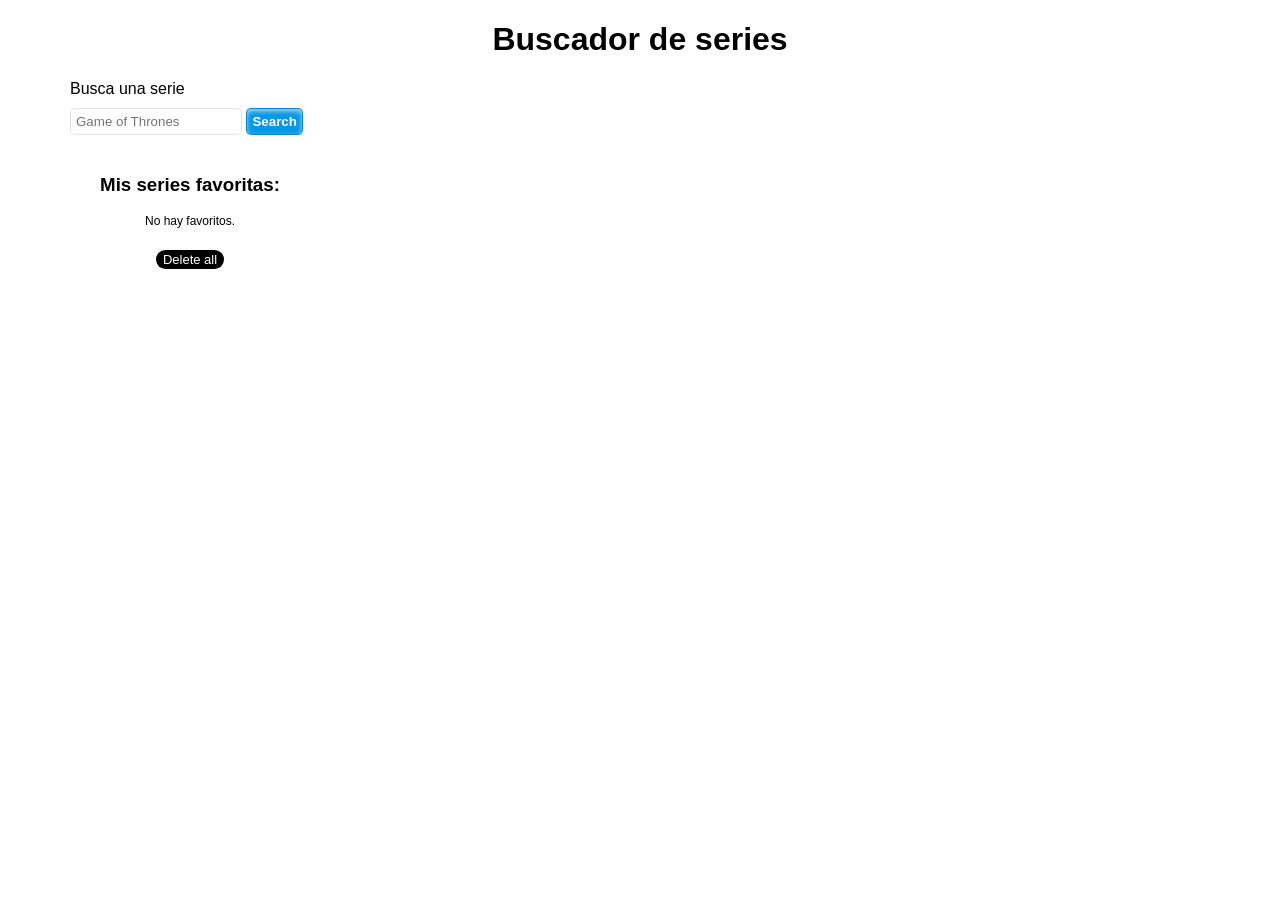
<file: docs/index.html>
<!DOCTYPE html>
<html lang="es">
    
    <head>
        <meta charset="UTF-8">
        <meta name="viewport" content="width=device-width, initial-scale=1.0">
        <title>Buscador de Series</title>
        <link rel="stylesheet" href="assets/css/main.css">
    </head>
    
    <body>
         <h1 class="page-title">Buscador de series</h1>

        <main class="container">
            <section class="form-container">
                <label for="TVshow" class="form-label">Busca una serie</label>
                <input type="text" name="TVshow" id="TVshow" placeholder="Game of Thrones">
                <button type="button" class="button">Search</button>
            </section>
            <section class="favs-container">
                 <h3 class="fav-text">Mis series favoritas:</h3>

                <ul class="favs"></ul>
                <button type="button" class="button__delete--all">Delete all</button>
            </section>
            <section class="results-container">
                <ul class="results"></ul>
            </section>
        </main>
        <script src="assets/js/main.js"></script>
    </body>

</html>
</file>
<file: docs/assets/css/main.css>
.button {padding: 5px;background-color: #0297ea;color: #fff;border: 1px solid rgba(0,0,0,0.1);border-radius: 5px;-webkit-box-shadow: inset 0 2px 5px #c9d3e2;box-shadow: inset 0 2px 5px #c9d3e2;font-weight: bold;}.delete {height: 20px;width: 20px;margin: 10px;font-size: 10px;text-align: center;background-color: #000;color: #fff;border: none;border-radius: 50%;}.button__delete--all {position: relative;padding: 2px 7px;margin: 10px;font-size: 13px;text-align: center;background-color: #000;color: #fff;border: none;border-radius: 10px;}body {height: 100vh;margin: 0;}.page-title {font-family: "Lucida Sans Unicode","Lucida Grande",sans-serif;text-align: center;}.container {margin: 0 auto;max-width: 1200px;font-family: "Lucida Sans Unicode","Lucida Grande",sans-serif;font-weight: bold;display: grid;grid-template-columns: 300px 1fr;grid-template-rows: 75px 1fr;grid-template-areas: 'form results' 'fav results';}.form-container {grid-area: form;padding: 0px 30px;}.form-container .form-label {font-weight: normal;}.form-container #TVshow {margin: 10px 0;width: 160px;padding: 5px;border-radius: 5px;border: 1px solid rgba(0,0,0,0.1);}.results-container {grid-area: results;}.results {grid-area: results;margin: 0 auto;list-style: none;display: grid;grid-template-columns: repeat(3, 232px);grid-gap: 15px;width: 756px;}.results .show {padding: 10px;background-color: #c9d3e2;color: #0371ad;border: 1px solid rgba(0,0,0,0.1);border-radius: 5px;-webkit-box-shadow: 0 1px 7px rgba(0,0,0,0.3);box-shadow: 0 1px 7px rgba(0,0,0,0.3);}.results .favshow {background-color: #0371ad;color: #c9d3e2;-webkit-box-shadow: 0;box-shadow: 0;}.favs-container {grid-area: fav;text-align: center;}.fav-text {text-align: center;}.favs {margin: 0;width: 300px;padding: 0;list-style: none;}.favs .show {padding: 0 20px;background-color: #fff;display: -webkit-box;display: -ms-flexbox;display: flex;-webkit-box-pack: start;-ms-flex-pack: start;justify-content: flex-start;-webkit-box-align: center;-ms-flex-align: center;align-items: center;}.favs .image {height: 100px;margin: 10px;}.favs .title {text-align: left;color: black;font-size: 13px;-webkit-box-flex: 1;-ms-flex-positive: 1;flex-grow: 1;}.favs .no-favs {font-weight: normal;font-size: 12px;}
</file>
